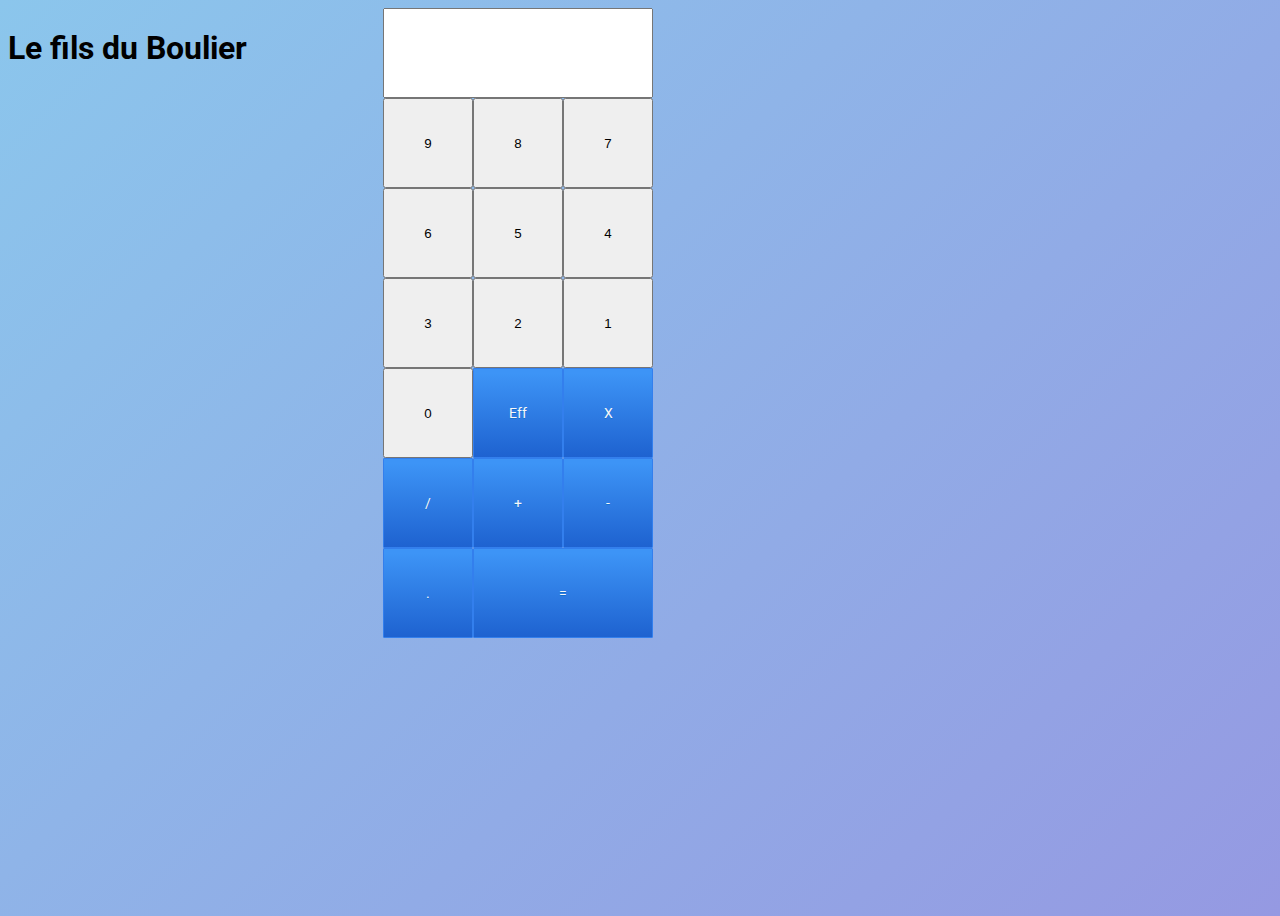
<file: games/fils_du_boulier/home.html>
<!DOCTYPE html>
<html lang="fr">
<meta charset="UTF-8">
<head>
    <link href="style.css" rel="stylesheet" type="text/css">
    <script src="calculator.js"></script>
</head>

<body>
    <h1>Le fils du Boulier</h1>
    <!-- inspiré dans l'utilisation du form pour mes attentes par un thread de StackOverflow  -->
    <div id="size">
        <form id="corps" name="calc">
            <!--Creation de la barre qui affiche les resultat-->
            <input id="bar" type="text" name="affi">

            <!--Boutons nombres-->
            <input type="button" value="9" onclick="prendre_val('9')">
            <input type="button" value="8" onclick="prendre_val('8')">
            <input type="button" value="7" onclick="prendre_val('7')">
            <input type="button" value="6" onclick="prendre_val('6')">
            <input type="button" value="5" onclick="prendre_val('5')">
            <input type="button" value="4" onclick="prendre_val('4')">
            <input type="button" value="3" onclick="prendre_val('3')">
            <input type="button" value="2" onclick="prendre_val('2')">
            <input type="button" value="1" onclick="prendre_val('1')">
            <input type="button" value="0" onclick="prendre_val('0')">
            <!-- Boutons opérations + divers-->
            <input type="button" value="Eff" id="effacer" onclick="delete_aff()">
            <input type="button" value="X" id="operation" onclick="prendre_val('*')">
            <input type="button" value="/" id="operation" onclick="prendre_val('/')">
            <input type="button" value="+" id="operation" onclick="prendre_val('+')">
            <input type="button" value="-" id="operation" onclick="prendre_val('-')">
            <input type="button" value="." id="virgule" onclick="prendre_val('.')">

            
            <input type="button" value="=" id="total" onclick="rez()">
        </form>
    </div>
</body>
</html>
</file>
<file: games/fils_du_boulier/style.css>
@import url('https://fonts.googleapis.com/css2?family=Roboto&display=swap');
body
{
    background-color: #8BC6EC;
    background-image: linear-gradient(135deg, #8BC6EC 0%, #9599E2 100%);
    font-family: 'Roboto', sans-serif;
    height:100vmin ;
    width:100vmin ;

}

#corps
{   
    display:grid;
    grid-template-columns: repeat(3,90px) ;
    grid-template-rows: repeat(7,90px);

}

#bar
{
    grid-column: 1/4;
}

#total
{
    grid-column: 2/4;
}


body
{
    display: grid;
    grid-template-columns: repeat(3,1fr) ;
}
#size
{
    grid-column-start: 2;
    margin-left: 25%;
}

#operation,#effacer,#virgule,#total {
	background:linear-gradient(to bottom, #3d94f6 5%, #1e62d0 100%);
	background-color:#3d94f6;
	border-radius:1px;
	border:1px solid #337fed;
	display:inline-block;
	color:#f8f8f8;
	font-family: 'Roboto', sans-serif;
	font-size:14px;
	padding:25px 25px;
	text-shadow:0px 1px 0px #1570cd;
}
#operation:hover,#effacer:hover,#virgule:hover,#total:hover {
	background:linear-gradient(to bottom, #1e62d0 5%, #3d94f6 100%);
	background-color:#1e62d0;
}
</file>
